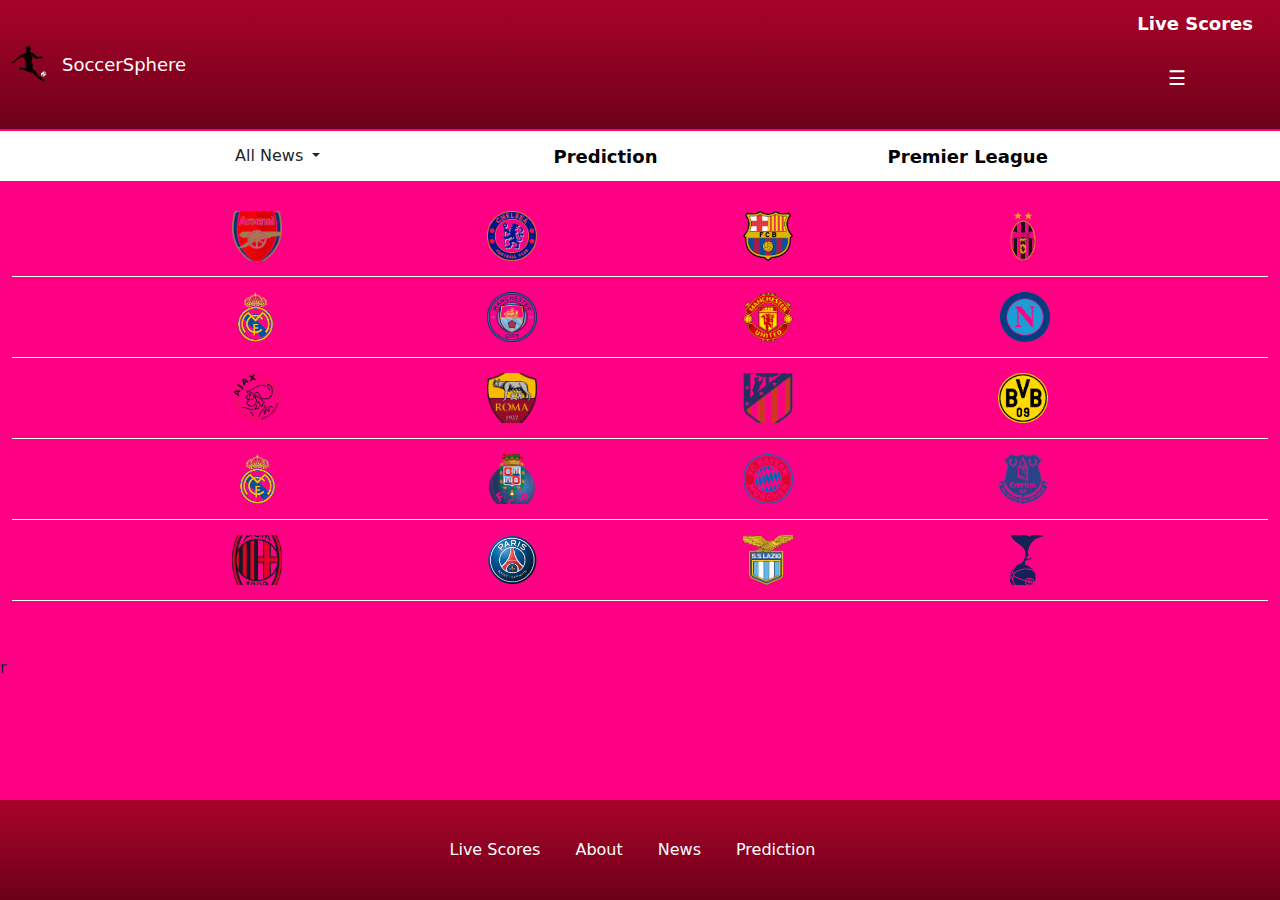
<file: index.html>
<!DOCTYPE html>
<html lang="en">
<head>
    <meta charset="UTF-8">
    <meta name="viewport" content="width=device-width, initial-scale=1.0">
    <title>SoccerSphere</title>
    <link rel="stylesheet" href="css/style.css">
     <link href="https://cdn.jsdelivr.net/npm/bootstrap@5.3.2/dist/css/bootstrap.min.css" rel="stylesheet">
    <script src="https://cdn.jsdelivr.net/npm/bootstrap@5.3.2/dist/js/bootstrap.bundle.min.js"></script>
</head>
<body>
      <!-- Navigation Bar -->
<div class=" container-fluid main-container">
    <div class="logo">
      <img src="img/app-logo-removebg-preview.png" alt="App Logo">
      <span>SoccerSphere</span>
    </div>
    
  <div class="nav-links">
        <a href="https://www.goal.com/en-ng/live-scores" class="live-scores">Live Scores </a>
          <div id="mySidebar" class="sidebar">
              <a href="javascript:void(0)" class="closebtn" onclick="closeNav()">× </a>
              <a href="https://www.betensured.com/">Prediction</a>
              <a href="https://www.theguardian.com/football">Latest News </a>
              <a href="https://www.fcbarcelona.com/en/">Barcelona News</a>
              <a href="https://www.chelseafc.com/en/news/article/cucurella-on-wins-easing-pressure-and-chelseas-spanish-mafia">Chelsea News </a>
              <a href="https://www.realmadrid.com/en">Realmadrid News </a>
              <a href="https://www.arsenal.com/">Arsenal News </a>
              <a href="https://www.juventus.com/it">Juventus News</a>
              <a href="https://www.manutd.com/">Manchester United News </a>
              <a href="https://fcbayern.com/en">Bayern Munich News </a>
              <a href="https://en.psg.fr/">Paris Saint-Germain News</a>
              <a href="https://www.liverpoolfc.com/">Liverpool FC News </a>
              <a href="https://www.acmilan.com/it">AC Milan News </a>
              <a href="https://www.bvb.de/">Borussia Dortmund News </a>
              <a href="https://www.asroma.com/en">Roma News</a>
          </div>
      <div id="main">
        <button class="openbtn" onclick="openNav()">☰</button>  
      </div>
  </div>
  </div>
  <div class=" container-fluid hero-container">
    <div class="dropdown">
      <button type="button" class="btn dropdown-toggle course-btn" data-bs-toggle="dropdown">
        All News
      </button>
      <ul class="dropdown-menu list-menu">
        <li><a class="dropdown-item" href="https://www.bbc.com/sport/football">BBC Sport - Football Section</a></li>
        <li><a class="dropdown-item" href="https://www.theguardian.com/football">The Guardian - Football Section</a></li>
        <li><a class="dropdown-item" href="https://www.espn.com/soccer/">ESPN FC</a></li>
        <li><a class="dropdown-item" href="https://www.skysports.com/football">Sky Sports - Football</a></li>
        <li><a class="dropdown-item" href="https://www.transfermarkt.us/">Transfermarkt</a></li>
      </ul>
    </div>

<a href="https://www.betensured.com/">Prediction</a>
<a href="https://www.skysports.com/premier-league-table">Premier League</a>
</div>



    <!-- Main Content -->
<div class=" container-fluid content-box">
<div class="image-container">
        <a href="https://www.arsenal.com/"><img src="img/Arsenal_FC-removebg-preview.png" alt="Image 1"> </a>
              <a href="https://www.chelseafc.com/en/news/article/cucurella-on-wins-easing-pressure-and-chelseas-spanish-mafia"><img src="img/Chelsea_FC-removebg-preview.png" alt="Image 1"> </a>
              <a href="https://www.fcbarcelona.com/en/"><img src="img/FC_Barcelona-removebg-preview.png" alt="Image 1"> </a>
              <a class="juve-img" href="https://www.juventus.com/it/"><img src="img/juven.jpg" alt="Image 1" style="height: 50px; width: 50px;"> </a> 
</div>
<div class=" container-fluid image-container">
              <a href="https://www.realmadrid.com/en"><img src="img/madrid-removebg-preview.png" alt="Image 1"> </a>
              <a href="https://www.mancity.com/"><img src="img/man-city-removebg-preview.png" alt="Image 1"> </a>
              <a href="https://www.manutd.com/"><img src="img/Manchester_United_FC_-_Copy-removebg-preview (1).png" alt="Image 1"> </a>
              <a href="https://sscnapoli.it/"><img src="img/SSC_Neapel-removebg-preview.png" alt="Image 1"> </a> 
</div>
<div class="image-container">
            <a href="https://english.ajax.nl/"><img src="img2/Ajax_Amsterdam-removebg-preview.png" alt="Image 1"> </a>
            <a href="https://www.asroma.com/en"><img src="img2/AS_Roma-removebg-preview.png" alt="Image 1"> </a>
            <a href="https://en.atleticodemadrid.com/"><img src="img2/Atletico-removebg-preview.png" alt="Image 1"> </a>
            <a href="https://www.bvb.de/"><img src="img2/dotmond-removebg-preview.png" alt="Image 1"> </a> 
</div>
<div class="image-container">
            <a href="https://www.realmadrid.com/en"><img src="img2/madrid_-_Copy-removebg-preview.png" alt="Image 1"> </a>
            <a href="https://www.fcporto.pt/en"><img src="img2/FC_Porto-removebg-preview.png" alt="Image 1"> </a>
            <a href="https://fcbayern.com/en"><img src="img2/FC_Bayern_München-removebg-preview.png" alt="Image 1"> </a>
            <a href="https://www.evertonfc.com/"><img src="img2/Everton_FC-removebg-preview.png" alt="Image 1"> </a> 
</div>
<div class="image-container">
            <a href="https://www.acmilan.com/it"><img src="img2/ac_mil-removebg-preview.png" alt="Image 1"> </a>
            <a href="https://en.psg.fr/"><img src="img2/PSG-Logo-removebg-preview.png" alt="Image 1"> </a>
            <a href="https://www.asroma.com/en"><img src="img2/roma-removebg-preview.png" alt="Image 1"> </a>
            <a href="https://www.tottenhamhotspur.com/"><img src="img2/Tottenham_Hotspur-removebg-preview (1).png" alt="Image 1"> </a> 
</div> 
</div>
    <!-- Footer -->
    <footer class="footer">
        <div class="footer-links">
             <a href="https://www.goal.com/en-ng/live-scores">Live Scores </a>
             <a href="about.html" class="about">About </a>
             <a href="https://www.theguardian.com/football">News </a>
             <a href="https://www.betensured.com/">Prediction</a>
        </div>
    </footer>
  
     <script src="js/main.js"></script>
      
</body>
</html>
r
</file>
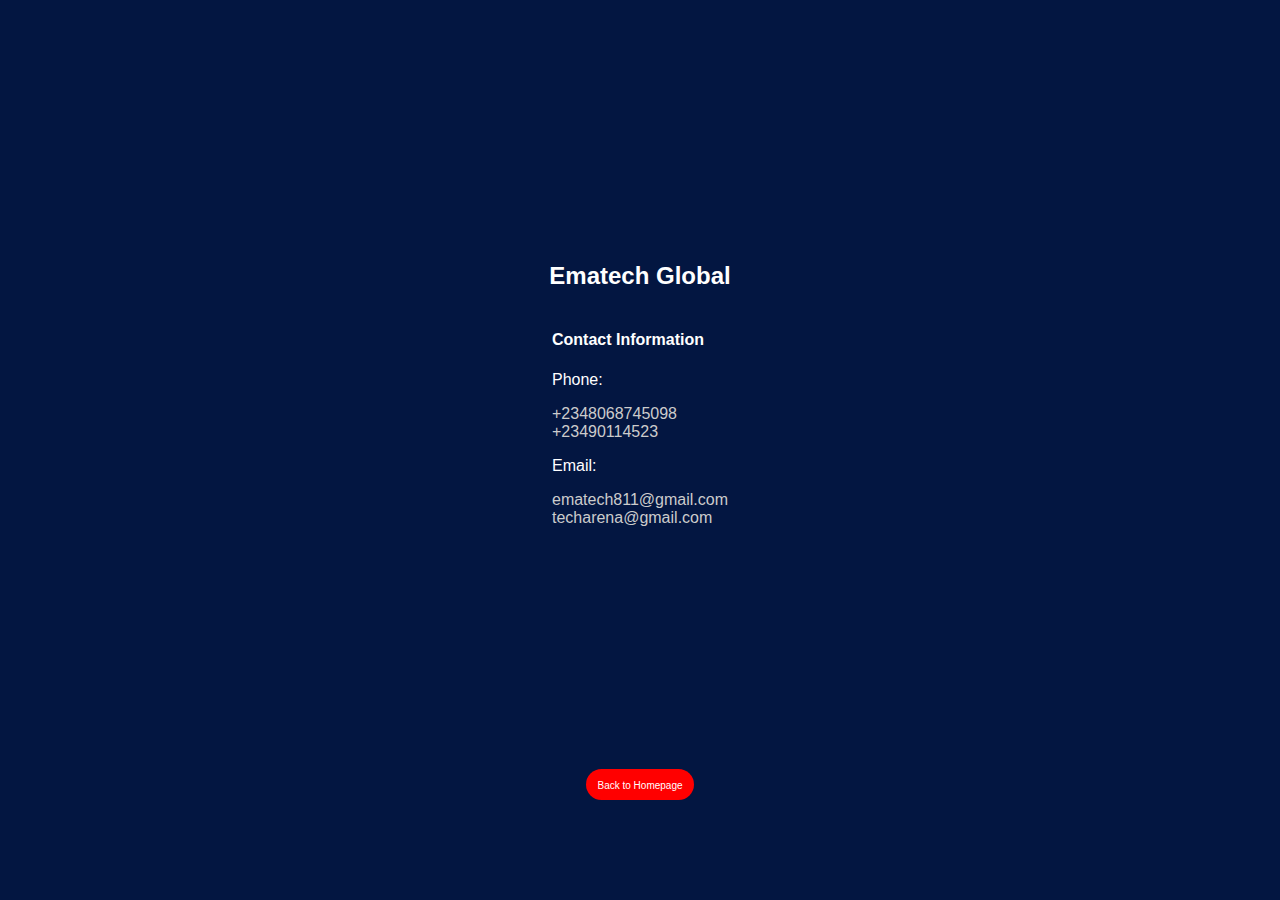
<file: about.html>
<!DOCTYPE html>
<html lang="en">
<head>
  <meta charset="UTF-8">
  <meta name="viewport" content="width=.about, initial-scale=1.0">
  <title>About</title>
   <link rel="stylesheet" href="css/about.css">
</head>
<body>
  <div class="about">
    <div class="about-content">
        <h2>Ematech Global</h2>
    <div class="contact-info">
          <h4>Contact Information</h4>
            <p>Phone:</p>
              <span>+2348068745098</span>
              <span>+23490114523</span>
            <p>Email:</p>
              <span>ematech811@gmail.com</span>
              <span>techarena@gmail.com</span>   
    </div>
    </div>
  <div class="button">
           <button><a href="index.html">Back to Homepage</a></button>
    </div>
  </div>
  
</body>
</html>
</file>
<file: css/style.css>
* {
  box-sizing: border-box;
}

body {
  margin: 0;
  padding: 0;
  font-family: Arial, sans-serif;
  /* background-color:rgb(33, 37, 41); */
   background: linear-gradient(to bottom, #ff0084 0%,#ff0084 100%);  

}

/* Navigation Bar Styles */
 .main-container {
  background: linear-gradient(to bottom, #a90329 0%,#8f0222 44%,#6d0019 100%);
  color: white;
  padding: 10px 20px;
  width: 100%;
  display: flex;
  justify-content: space-between;
  flex-direction: row;
  
} 

.logo {
  display: flex;
  align-items: center;
}
.logo span {
  font-size: 18px;
}

.logo img {
  width: 50px;
  


}

.nav-links a {
  color: white;
  text-decoration: none;
  margin-right: 15px;
  font-size: 18px;
  font-weight: bold;
}

.sidebar {
  height: 100%;
  width: 0;
  position: fixed;
  z-index: 1;
  top: 0;
  left: 0;
  background-color: #111;
  overflow-x: hidden;
  transition: 0.5s;
  padding-top: 60px;
}

.sidebar a {
  padding: 8px 8px 8px 32px;
  text-decoration: none;
  font-size: 16px;
  color: #818181;
  display: block;
  transition: 0.3s;
}

.sidebar a:hover {
  background-color: #fff;
  color:black;
}

.sidebar .closebtn {
  position: absolute;
  top: 0;
  right: 25px;
  font-size: 36px;
  margin-left: 50px;
}

.openbtn {
  font-size: 20px;
  cursor: pointer;
  background-color: transparent;
  color: white;
  padding: 10px 15px;
  border: none;
}

.openbtn:hover {
  background-color: #444;
}

#main {
  transition: margin-left .5s;
  padding: 16px;
}


/* On smaller screens, where height is less than 450px, change the style of the sidenav (less padding and a smaller font size) */
 @media screen and (max-height: 450px) {
  .sidebar {padding-top: 15px;}
  .sidebar a {font-size: 18px;}
} 

/* On smaller screens, where height is less than 450px, change the style of the sidenav (less padding and a smaller font size)*/
@media screen and (max-height: 450px){
  .sidebar {padding-top: 15px;}
  .sidebar a {font-size: 18px;}
}
.hero-container{
  display: flex;
  align-items: center;
  justify-content: space-evenly;
  margin-top: 2px;
  margin-bottom: 15px;
  background-color: #fff;
  height: 50px;
  
  
}
 .hero-container a {
  text-decoration: none;
  font-size: 18px;
  font-weight: bold;
  color: black;
  padding: 12px 10px;
  transition: 0.5s ease;
 }
 .hero-container a:hover {
  background-color: black;
  color: #fff;
 }
 .list-menu li {
  margin-bottom: 0px;
 }
 


/* Main Content Styles */
.content-box {
  display: flex;
  flex-direction: column;
 align-items: center;
 justify-content: center;
 padding-bottom: 55px;
 
   
}
.image-container {
  display: flex;
  flex-wrap: wrap;
  justify-content: space-evenly;
  align-items: center;
  padding: 15px;
  border-bottom: 1px solid #fff;
  width: 100%;

}

.image-container img {
  width: 50px;
  height: 50px;
  object-fit: cover; 
}
.image-container img:hover {
  border-bottom:6px solid black;
} 


.club-logo {

  padding: 10px;
  box-sizing: border-box;
}

.club-logo img {
  width: 100%; /* Make logos fill the container */
}

/* Footer Styles */
.footer {
  
  color: white;
  padding: 10px;
  width: 100%;
  position: fixed; 
  bottom: 0; 
  width: 100%;
  height: 100px;
  background: linear-gradient(to bottom, #a90329 0%,#8f0222 44%,#6d0019 100%);
  display: flex;
  align-items: center;
  justify-content: center;
  padding: 25px 10px;
}
.footer-links {
  display: flex;
  flex-direction: row;
  align-items: center;
  justify-content: space-evenly;
  

}

.footer-links a {
  color: white;
  text-decoration: none;
  margin-right: 15px;
  transition: 0.5s ease;
  padding: 11px 10px;
  font-size: 16px;

}

.footer-links a:hover {
  background-color: #fff;
  color: black;
  font-weight: bold;
}
/* Add this to your existing CSS */
.sidebar.open {
  left: 0;
}

.top-news {
  text-align: center;
  display: flex;
  align-items: center;
  justify-content: center;
}
.top-news a {
  text-decoration: none;
  padding: 0px 15px;
  font-size: 20px;
  color: #fff;
}

@media only screen and (max-width: 768px) {
  .live-scores {
    margin-top: 15px;
  }
  .image-container img {
    width: 50px;
    height: 50px; 
  }
  .logo span {
    font-size: 16px;
  }
  .hero-container a {
    font-size: 16px;
  }
  .hero-container {
    height: 50px;
  }
  .footer-links {
    margin-left: 20px;
  }
  
}
</file>
<file: css/about.css>
*{
  box-sizing: border-box;
}
body {
  padding: 0;
  margin: 0;
  font-family: Arial, sans-serif;
}

.about {
  display: flex;
  flex-direction: column;
  align-items: center;
  justify-content: center;
  background-color: rgb(3, 22, 65);
  height: 100vh;;
}
.about-content {
  margin: auto;
  display: flex;
  flex-direction: column;
  align-items: center;
  justify-content: center;
  height: 100%;
  width: 300px;
}
.about-content h2, h3,h4, p{
  color: #fff;
}
 span {
  display: block;
  color: #ccc;
  font-size: 16px;
}
.button {
  display: flex;
  align-items: center;
  justify-content: center;
  margin-bottom: 100px;
}

button {
  padding: 8px 6px;
  border: none;
  border-radius: 20px;
  background-color:red;
}
.button a {
  text-decoration: none;
  font-size: 10px;
  padding: 5px;
  color: #fff;
}
</file>
